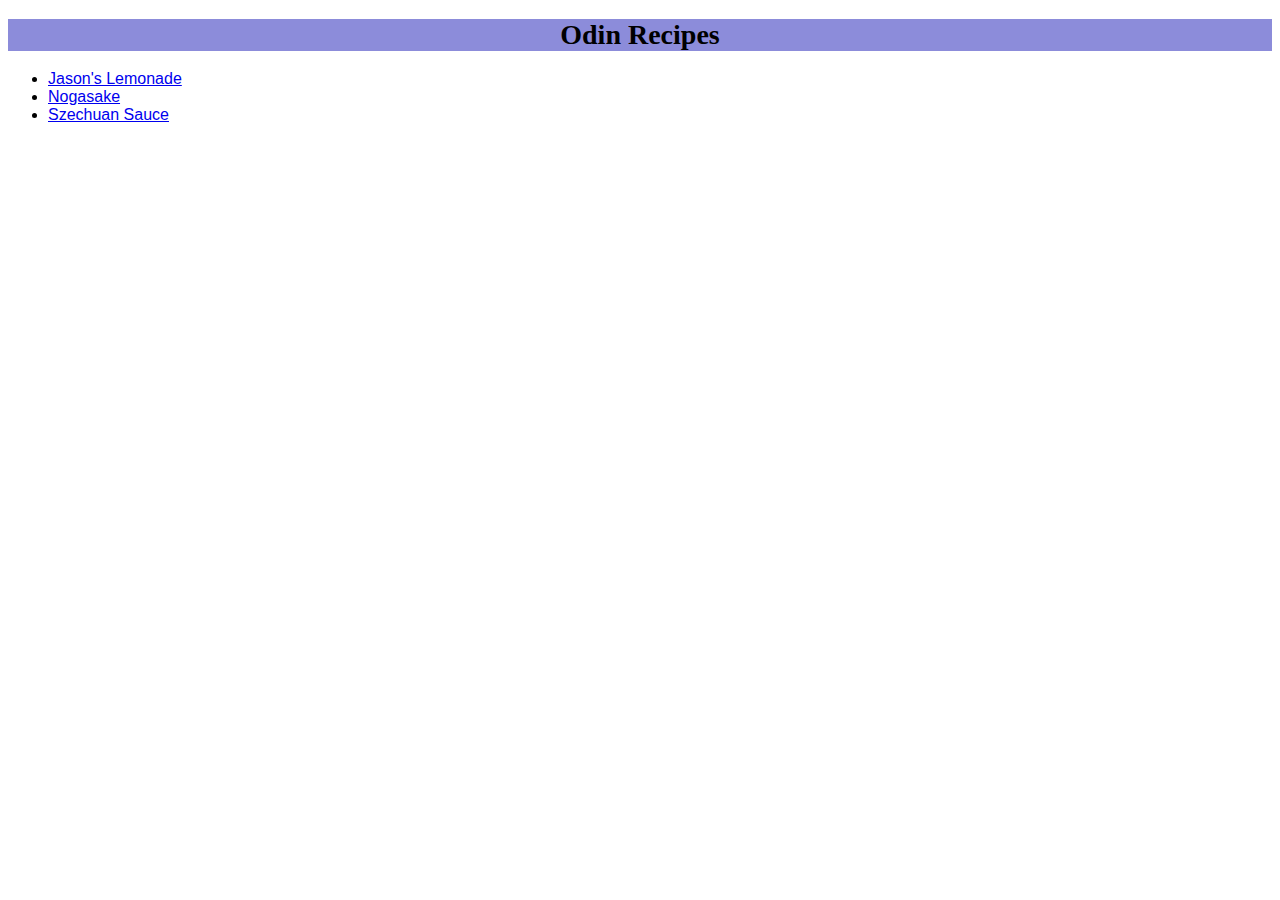
<file: index.html>
<!DOCTYPE html>

<html lang="en">
    <head>
        <link rel="stylesheet" href="css/styles.css">
        <meta charset="UTF-8">  
        <title>Odin Recipes</title>
    </head>

    <body>
        <h1 class="title">Odin Recipes</h1>

        <ul>
            <li><a href="recipes/jasons-lemonade.html">Jason's Lemonade</a></li>
            <li><a href="recipes/nog-a-sake.html">Nogasake</a></li>
            <li><a href="recipes/szechuan-sauce.html">Szechuan Sauce</a></li>
        </ul>
    </body>
</html>
</file>
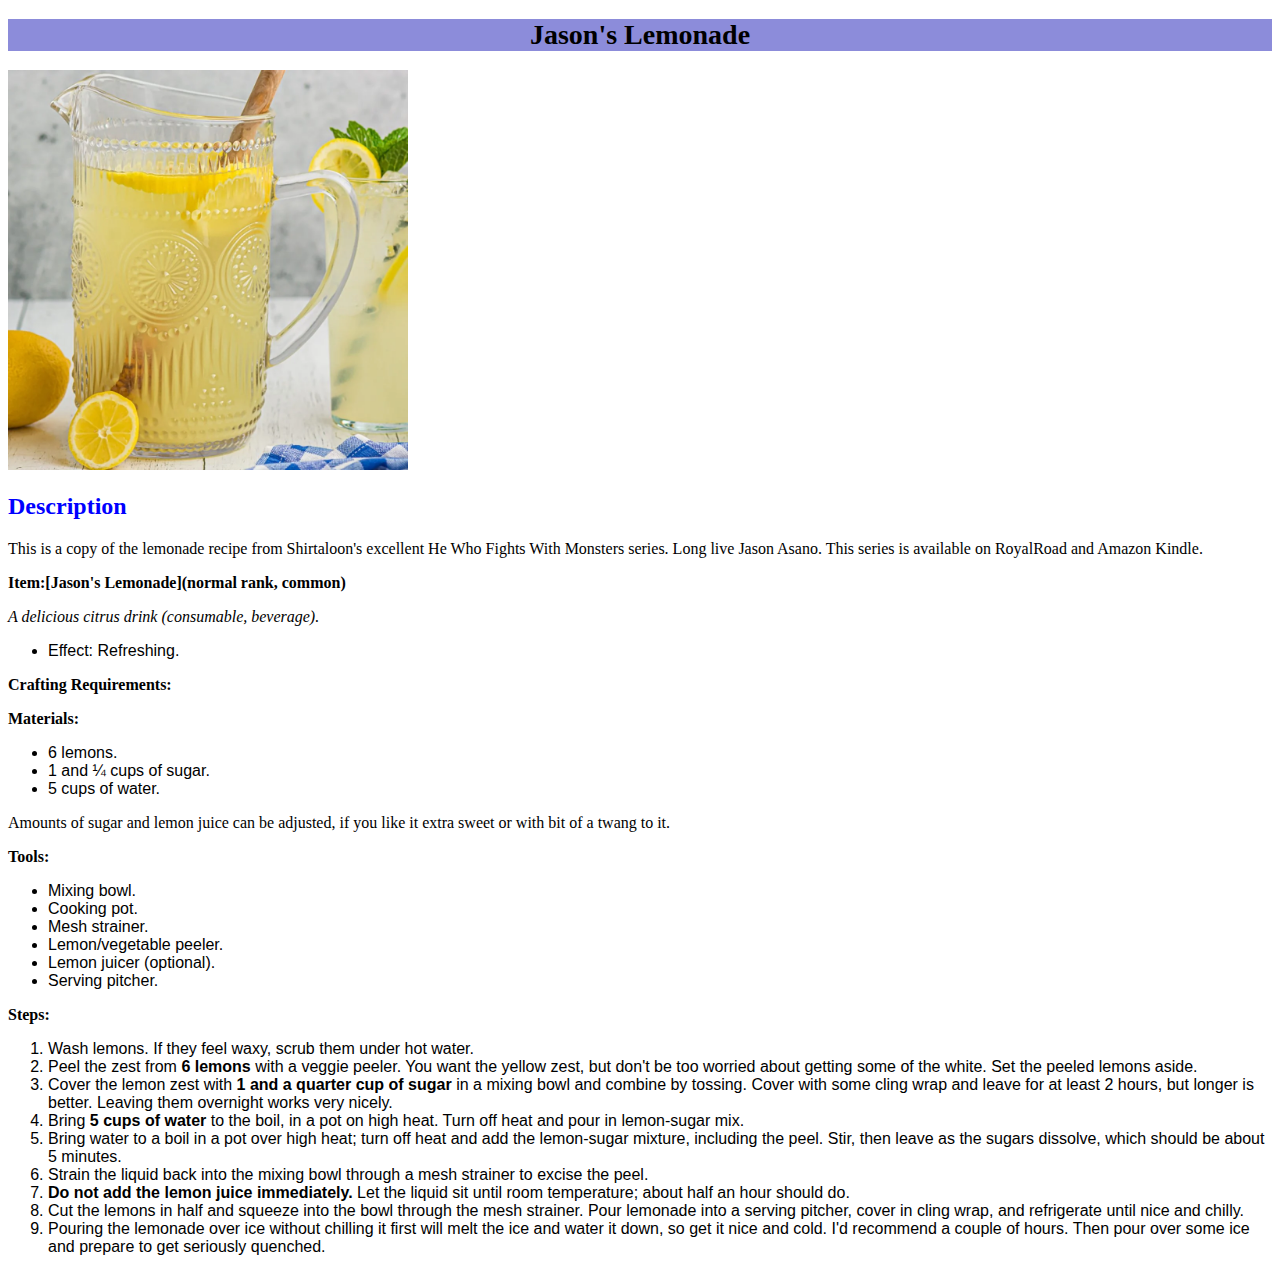
<file: recipes/jasons-lemonade.html>
<!DOCTYPE html>

<html lang="en">
    <head>
        <link rel="stylesheet" href="../css/styles.css">
        <meta charset="UTF-8">
        <title>Jasons Lemonade</title>
    </head>

    <body>
        <h1 class="title">Jason's Lemonade</h1>

        <img src="../images/lemonade.webp" alt="glass of lemonade">

        <h2>Description</h2>

        <p>This is a copy of the lemonade recipe from Shirtaloon's excellent He Who Fights With Monsters series. Long live Jason Asano. 
            This series is available on RoyalRoad and Amazon Kindle.
        </p>

        <p><strong>Item:[Jason's Lemonade](normal rank, common)</strong></p>
        <p><em>A delicious citrus drink (consumable, beverage).</em></p>

        <ul>
            <li> Effect: Refreshing.</li>
        </ul>

        <p><strong>Crafting Requirements:</strong></p>

        <p><strong>Materials:</strong></p>

        <ul>
            <li>6 lemons.</li>
            <li>1 and &#xBC; cups of sugar.</li>
            <li>5 cups of water.</li>
        </ul>

        <p>Amounts of sugar and lemon juice can be adjusted, if you like it extra sweet or with bit of a twang to it.</p>

        <p><strong>Tools:</strong></p>

        <ul>
            <li>Mixing bowl.</li>
            <li>Cooking pot.</li>
            <li>Mesh strainer.</li>
            <li>Lemon/vegetable peeler.</li>
            <li>Lemon juicer (optional).</li>
            <li>Serving pitcher.</li>
        </ul>

        <p><strong>Steps:</strong></p>

        <ol>
            <li>Wash lemons. If they feel waxy, scrub them under hot water.</li>
            <li>Peel the zest from <strong>6 lemons</strong> with a veggie peeler. You want the yellow zest,
             but don't be too worried about getting some of the white. Set the peeled lemons aside.</li>
            <li>Cover the lemon zest with <strong>1 and a quarter cup of sugar</strong> in a mixing bowl and 
             combine by tossing. Cover with some cling wrap and leave for at least 2 hours, but longer is better.
             Leaving them overnight works very nicely.</li>
            <li>Bring <strong>5 cups of water</strong> to the boil, in a pot on high heat. Turn off heat and pour in lemon-sugar mix.</li>
            <li>Bring water to a boil in a pot over high heat; turn off heat and add the lemon-sugar mixture, including the 
                peel. Stir, then leave as the sugars dissolve, which should be about 5 minutes.
            </li>
            <li>Strain the liquid back into the mixing bowl through a mesh strainer to excise the peel.</li>
            <li><strong>Do not add the lemon juice immediately.</strong> Let the liquid sit until room temperature; about half an hour should do.</li>
            <li>Cut the lemons in half and squeeze into the bowl through the mesh strainer. Pour lemonade into a serving pitcher, cover in cling wrap,
                 and refrigerate until nice and chilly.
            </li>
            <li>Pouring the lemonade over ice without chilling it first will melt the ice and water it down, so get it nice and cold.
                 I'd recommend a couple of hours. Then pour over some ice and prepare to get seriously quenched.
            </li>
        </ol>
    </body>
</html>
</file>
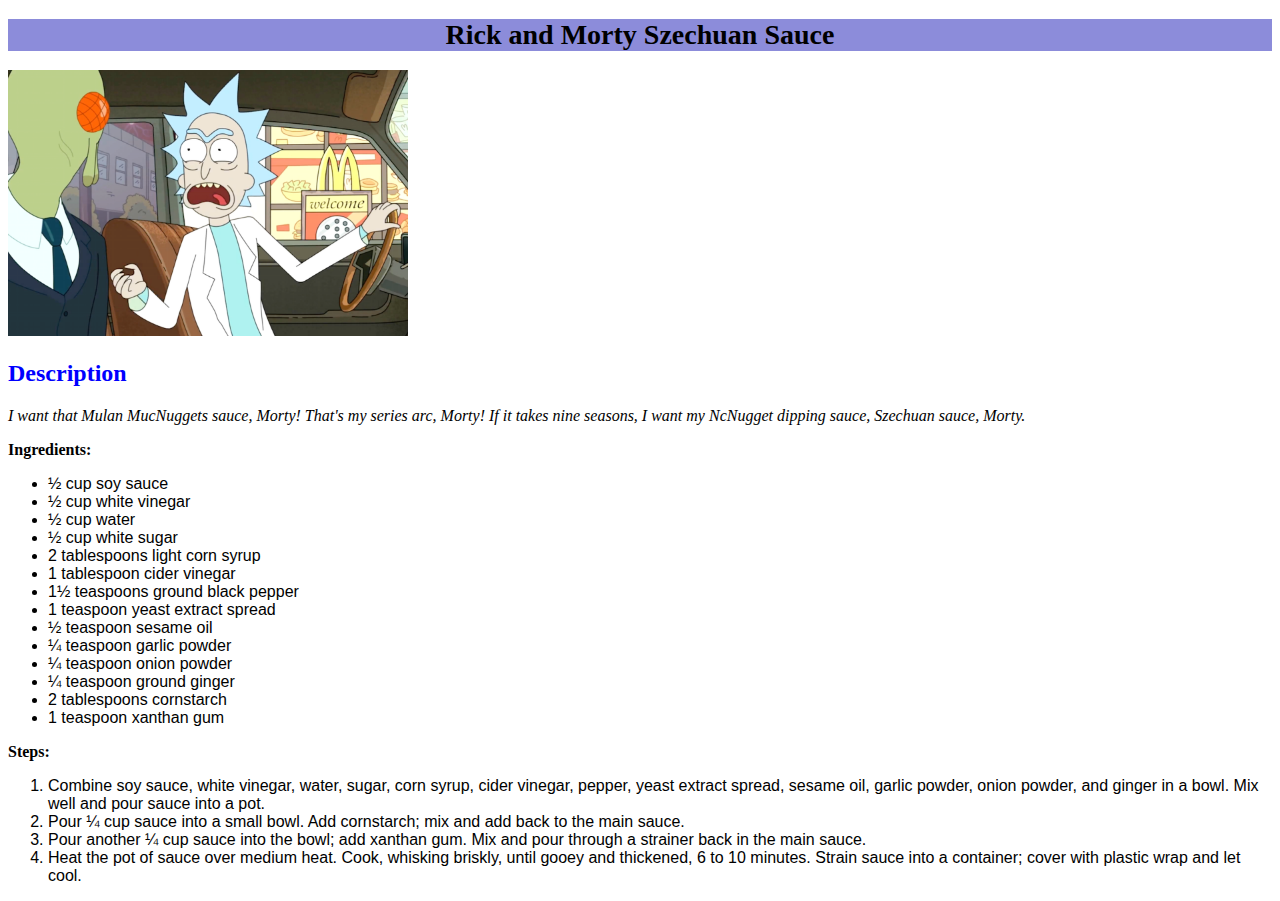
<file: recipes/szechuan-sauce.html>
<!DOCTYPE html>

<html lang="en">
    <head>
        <link rel="stylesheet" href="../css/styles.css">
        <meta charset="UTF-8">
        <title>Szechuan Sauce</title>
    </head>

    <body>
        <h1 class = "title">Rick and Morty Szechuan Sauce</h1>

        <img src="../images/rick-sauce.png" alt="Rick ordering sauce">

        <h2>Description</h2>

        <p><em>I want that Mulan MucNuggets sauce, Morty! That's my series arc, Morty! If it takes nine seasons, I want my NcNugget dipping sauce, 
            Szechuan sauce, Morty.</em>
        </p>

        <p><strong>Ingredients:</strong></p>

        <ul>
            <li>&#xBD; cup soy sauce</li>
            <li>&#xBD; cup white vinegar</li>
            <li>&#xBD; cup water</li>
            <li>&#xBD; cup white sugar</li>
            <li>2 tablespoons light corn syrup</li>
            <li>1 tablespoon cider vinegar</li>
            <li>1&#xBD; teaspoons ground black pepper</li>
            <li>1 teaspoon yeast extract spread</li>
            <li>&#xBD; teaspoon sesame oil</li>
            <li>&#xBC; teaspoon garlic powder</li>
            <li>&#xBC; teaspoon onion powder</li>
            <li>&#xBC; teaspoon ground ginger</li>
            <li>2 tablespoons cornstarch</li>
            <li>1 teaspoon xanthan gum</li>
        </ul>

        <p><strong>Steps:</strong></p>

        <ol>
            <li>Combine soy sauce, white vinegar, water, sugar, corn syrup, cider vinegar, pepper, yeast extract spread, sesame oil, garlic powder, 
                onion powder, and ginger in a bowl. Mix well and pour sauce into a pot.</li>
            <li>Pour &#xBC; cup sauce into a small bowl. Add cornstarch; mix and add back to the main sauce.</li>
            <li>Pour another &#xBC; cup sauce into the bowl; add xanthan gum. Mix and pour through a strainer back in the main sauce.</li>
            <li>Heat the pot of sauce over medium heat. Cook, whisking briskly, until gooey and thickened, 6 to 10 minutes. Strain sauce into a container; 
                cover with plastic wrap and let cool.</li>
        </ol>
    </body>
</html>
</file>
<file: css/styles.css>
/* styles.css */

.title {
    background-color:rgb(140, 140, 218);
    font-size:28px;
    text-align:center;
}

li {
    font-size:16px;
    font-family: Copperplate, Arial, sans-serif;
}

img {
    height: auto;
    width: 400px;
}

h2 {
    color:blue;
}
</file>
